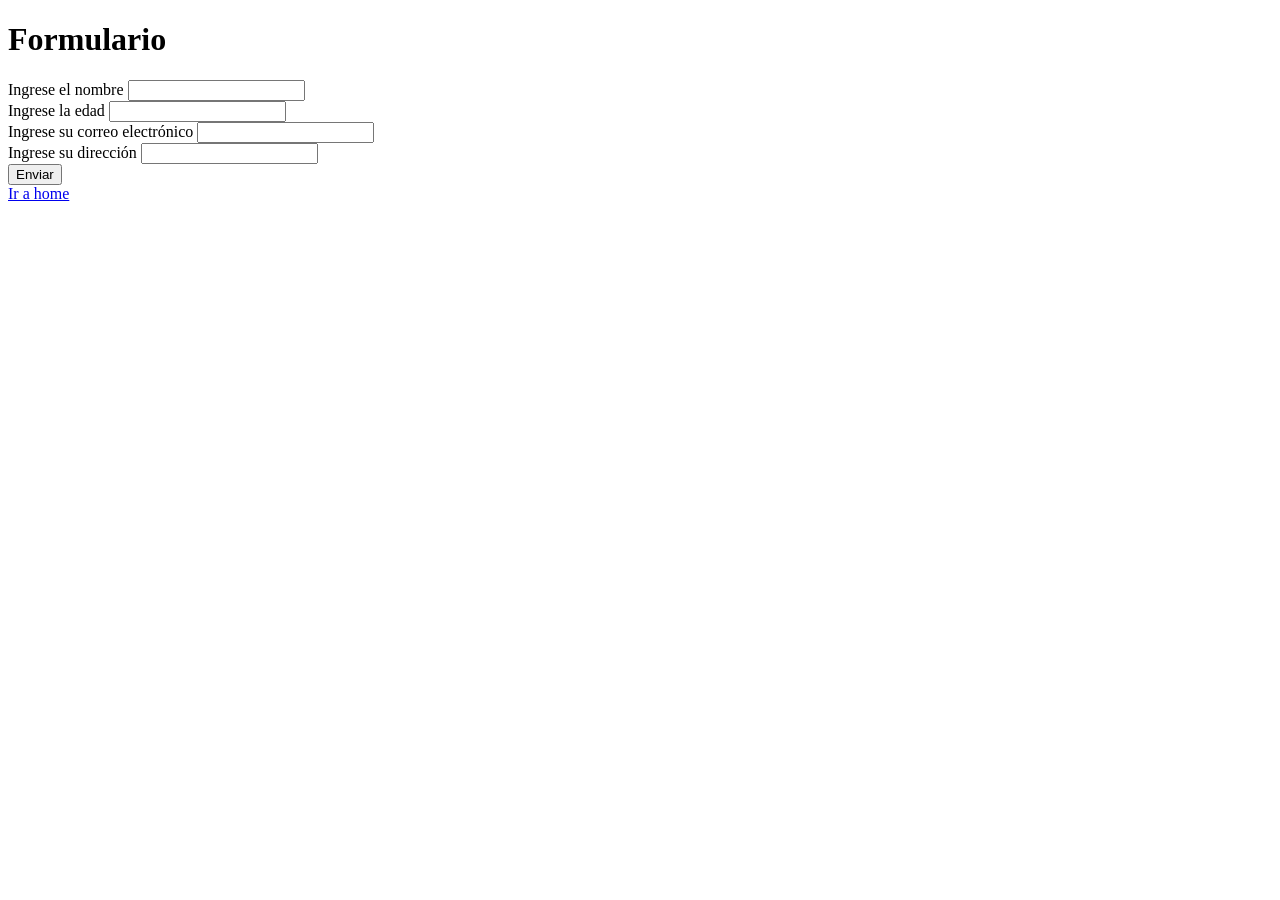
<file: Vistas/formulario.html>
<!DOCTYPE html>
<html lang="en">
<head>
    <meta charset="UTF-8">
    <meta name="viewport" content="width=device-width, initial-scale=1.0">
    <title>formulario</title>
</head>

<body>
    <!--Header: es la cabeza del body-->
    <header>
        <h1>Formulario</h1>
    </header>
    <!--formulario-->
<div>
    <form action="../index.html" method="post">

           <div>
           <!--Label=Me permite ingresar texto fijo-->
           <label for="">Ingrese el nombre</label>
           <!--input-> caja para ingresar texto-->
           <input type="text">
           </div>


           <div>
           <!--Label=Me permite ingresar texto fijo-->
           <label for="">Ingrese la edad</label>
           <!--input-> caja para ingresar texto-->
           <input type="number">
           </div>

           <div>
           <!--Label=Me permite ingresar texto fijo-->
           <label for="">Ingrese su correo electrónico</label>
           <!--input-> caja para ingresar texto-->
           <input type="text">
           </div>

           <div>
           <!--Label=Me permite ingresar texto fijo-->
           <label for="">Ingrese su dirección</label>
           <!--input-> caja para ingresar texto-->
           <input type="text" id="direccion"
           </div>
        <!--Boton submit me permite enviar la petición o información-->
        <div>
            <input type="submit" value="Enviar">

        </div>
        </form>
    </div>
        <!--Regresar al inicio-->
           <div>
            <a href="../index.html">Ir a home </a>
           </div>
           
</body>
</html>
</file>
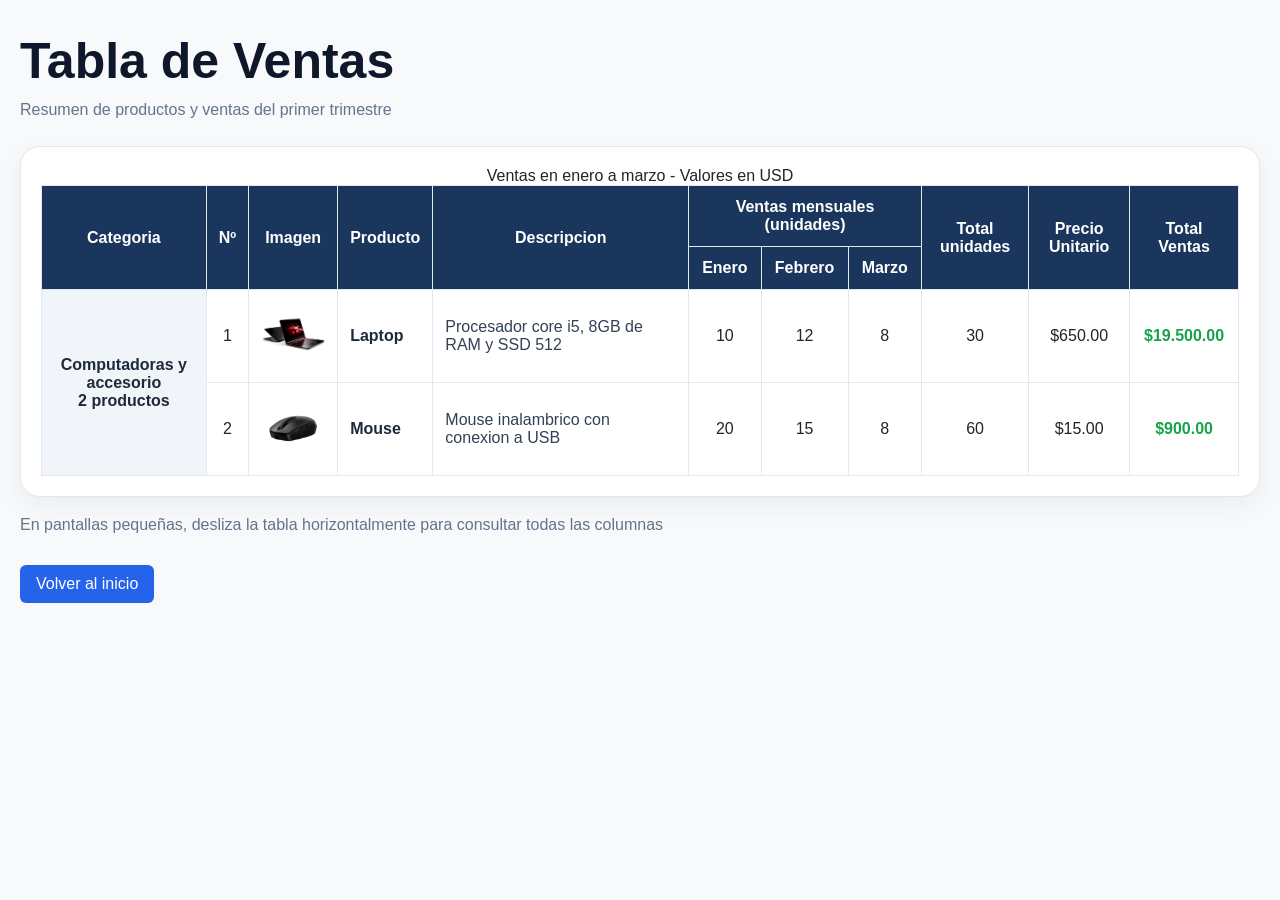
<file: Vistas/tabla.html>
<!DOCTYPE html>
<html lang="es">
<head>
    <meta charset="UTF-8">
    <meta name="viewport" content="width=device-width, initial-scale=1.0">
    <link rel="stylesheet" href="estilos/estilos.css">
    <title>Tabla de Ventas</title>
</head>
<body>

<main>
    <header>
        <h1>Tabla de Ventas</h1>
        <p>Resumen de productos y ventas del primer trimestre</p>
    </header>

    <div class="tabla-contenedor" role="region" aria-label="Tabla de ventas con desplazamiento horizontal" tabindex="0">
        <table>
            <caption>Ventas en enero a marzo - Valores en USD</caption>
            <thead>
                <tr>
                    <th rowspan="2" scope="col">Categoria</th>
                    <th rowspan="2" scope="col">Nº</th>
                    <th rowspan="2" scope="col">Imagen</th>
                    <th rowspan="2" scope="col">Producto</th>
                    <th rowspan="2" scope="col">Descripcion</th>
                    <th colspan="3" scope="colgroup">Ventas mensuales (unidades)</th>
                    <th rowspan="2" scope="col">Total unidades</th>
                    <th rowspan="2" scope="col">Precio Unitario</th>
                    <th rowspan="2" scope="col">Total Ventas</th>
                </tr>
                <tr>
                    <th scope="col">Enero</th>
                    <th scope="col">Febrero</th>
                    <th scope="col">Marzo</th>
                </tr>
            </thead>
            <tbody>
                <tr>
                    <th rowspan="2" scope="rowgroup" class="categoria">
                        Computadoras y accesorio<br>
                        <span class="sub-categoria">2 productos</span>
                    </th>
                    <td class="numero">1</td>
                    <td class="centrado">
                        
                        <img src="../imagenes/laptop.png" class="imagen-producto" alt="Laptop" width="60" height="60">
                    </td>
                    <th scope="row" class="producto">Laptop</th>
                    <td class="descripcion">Procesador core i5, 8GB de RAM y SSD 512</td>
                    <td class="numero">10</td>
                    <td class="numero">12</td>
                    <td class="numero">8</td>
                    <td class="numero">30</td>
                    <td class="dinero">$650.00</td>
                    <td class="dinero total-ventas">$19.500.00</td>
                </tr>
                <tr>
                    <td class="numero">2</td>
                    <td class="centrado">
                        <img src="../imagenes/mouse.png" class="imagen-producto" alt="Mouse" width="60" height="60">
                    </td>
                    <th scope="row" class="producto">Mouse</th>
                    <td class="descripcion">Mouse inalambrico con conexion a USB</td>
                    <td class="numero">20</td>
                    <td class="numero">15</td>
                    <td class="numero">8</td>
                    <td class="numero">60</td>
                    <td class="dinero">$15.00</td>
                    <td class="dinero total-ventas">$900.00</td>
                </tr>
            </tbody>
        </table>
    </div>

    <p class="nota">
        En pantallas pequeñas, desliza la tabla horizontalmente para consultar todas las columnas
    </p>

    <a href="../index.html" class="enlace-home">Volver al inicio</a>
</main>

</body>
</html>
</file>
<file: Vistas/estilos/estilos.css>
/*-----------------------
    Selector Global
------------------------*/
* {
    box-sizing: border-box;
}

body {
    margin: 0;
    padding: 32px 20px;
    font-family: Arial, Helvetica, sans-serif;
    color: #212529;
    background-color: #f8f9fa; /* Fondo gris claro neutral */
}

/* Contenedor Principal */
main {
    max-width: 1400px;
    margin: 0 auto;
}

/* Cabecera de la página */
header {
    margin-bottom: 24px;
}

h1 {
    margin: 0 0 8px;
    font-size: clamp(28px, 4vw, 50px);
    color: #0f172a;
}

header p {
    margin: 0;
    color: #64748b; /* Texto gris suave */
    line-height: 1.5;
}

/* Contenedor de la tabla */
.tabla-contenedor {
    overflow-x: auto;
    background: #ffffff;
    border: 1px solid #e2e8f0; /* Borde discreto y elegante */
    border-radius: 20px;
    box-shadow: 0 8px 24px rgba(18, 33, 41, 0.06);
    padding: 20px;
}

/* Título de la tabla */
.titulo-tabla {
    padding: 8px 0 16px 0;
    font-size: 16px;
    font-weight: bold;
    color: #475569;
}

/* Tabla de ventas */
table {
    width: 100%;
    min-width: 1100px;
    border-collapse: collapse;
    background-color: #ffffff;
}

/* Encabezados en Azul Oscuro */
thead {
    background-color: #1a365d; /* Color azul marino oscuro */
    color: #ffffff;
}

th,
td {
    border: 1px solid #e2e8f0;
    padding: 12px;
    text-align: center;
    vertical-align: middle;
}

th {
    font-weight: bold;
}

/* Descripciones */
.descripcion {
    text-align: left;
    min-width: 220px;
    color: #334155;
}

/* Imágenes de los productos */
.imagen-producto {
    width: 64px;
    height: 64px;
    object-fit: contain;
}

/* Categoría y producto */
.categoria {
    background-color: #f1f5f9; /* Tono de fondo gris-azul muy claro */
    font-weight: bold;
    vertical-align: middle;
    color: #1e293b;
}

.subtexto-categoria {
    display: block;
    font-weight: normal;
    font-size: 12px;
    color: #64748b;
    margin-top: 4px;
}

.producto {
    font-weight: bold;
    text-align: left;
    color: #1e293b;
}

/* Cantidades y precios */
.numero,
.dinero {
    white-space: nowrap;
}

/* Total de Ventas en Verde */
.total-ventas {
    font-weight: bold;
    color: #16a34a; /* Verde oscuro para destacar ganancias */
}

/* Efecto al pasar el cursor por las filas */
tbody tr:hover {
    background-color: #f8fafc;
}

/* Nota debajo de la tabla */
.nota {
    margin-top: 16px;
    line-height: 1.5;
    color: #64748b; /* Gris tenue */
}

/* Enlace/Botón "Volver al inicio" en Azul */
.enlace-home {
    display: inline-block;
    margin-top: 12px;
    padding: 10px 16px;
    color: #ffffff;
    background-color: #2563eb; /* Azul brillante */
    text-decoration: none;
    border-radius: 6px;
    font-weight: 500;
}

.enlace-home:hover {
    background-color: #1d4ed8;
}

/* Ajustes para pantallas pequeñas */
@media (max-width: 600px) {
    body {
        padding: 24px 12px;
    }
}
</file>
